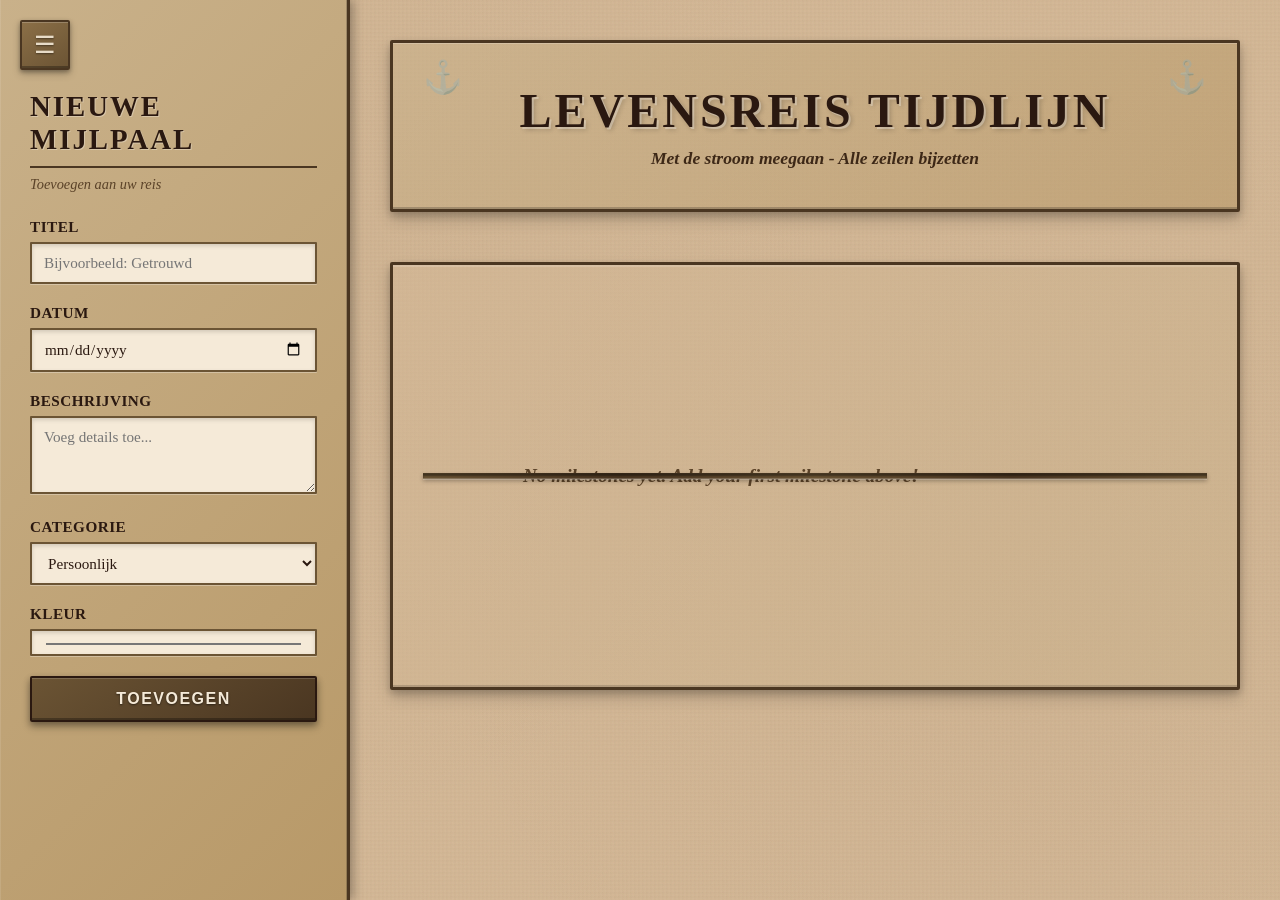
<file: old-index.html>
<!DOCTYPE html>
<html lang="en">
<head>
    <meta charset="UTF-8">
    <meta name="viewport" content="width=device-width, initial-scale=1.0">
    <title>Levensreis Tijdlijn - Chronicle of Life's Voyage</title>
    <link rel="stylesheet" href="styles.css">
</head>
<body>
    <button id="sidebar-toggle" class="sidebar-toggle" aria-label="Toggle sidebar">
        <span class="toggle-icon">☰</span>
    </button>

    <aside id="sidebar" class="sidebar">
        <div class="sidebar-content">
            <h2>Nieuwe Mijlpaal</h2>
            <p class="sidebar-subtitle">Toevoegen aan uw reis</p>

            <form id="milestone-form">
                <div class="form-group">
                    <label for="milestone-title">Titel</label>
                    <input type="text" id="milestone-title" placeholder="Bijvoorbeeld: Getrouwd" required>
                </div>

                <div class="form-group">
                    <label for="milestone-date">Datum</label>
                    <input type="date" id="milestone-date" required>
                </div>

                <div class="form-group">
                    <label for="milestone-description">Beschrijving</label>
                    <textarea id="milestone-description" placeholder="Voeg details toe..." rows="3"></textarea>
                </div>

                <div class="form-group">
                    <label for="milestone-category">Categorie</label>
                    <select id="milestone-category">
                        <option value="personal">Persoonlijk</option>
                        <option value="career">Carrière</option>
                        <option value="education">Onderwijs</option>
                        <option value="family">Familie</option>
                        <option value="property">Bezit</option>
                        <option value="travel">Reis</option>
                        <option value="achievement">Prestatie</option>
                        <option value="other">Anders</option>
                    </select>
                </div>

                <div class="form-group">
                    <label for="milestone-color">Kleur</label>
                    <input type="color" id="milestone-color" value="#d4b896">
                </div>

                <button type="submit" class="btn-primary">Toevoegen</button>
            </form>
        </div>
    </aside>

    <main class="main-content">
        <header>
            <h1>Levensreis Tijdlijn</h1>
            <p>Met de stroom meegaan - Alle zeilen bijzetten</p>
        </header>

        <div class="timeline-section">
            <div id="timeline-container" class="timeline">
                <div class="empty-state">
                    <p>Nog geen mijlpalen. Voeg uw eerste mijlpaal toe!</p>
                </div>
            </div>
        </div>
    </main>

    <script src="script.js"></script>
</body>
</html>
</file>
<file: styles.css>
* {
    margin: 0;
    padding: 0;
    box-sizing: border-box;
}

body {
    font-family: 'Palatino Linotype', 'Book Antiqua', Palatino, serif;
    background: #d4b896;
    background-image:
        repeating-linear-gradient(
            0deg,
            transparent,
            transparent 2px,
            rgba(101, 67, 33, 0.02) 2px,
            rgba(101, 67, 33, 0.02) 4px
        ),
        repeating-linear-gradient(
            90deg,
            transparent,
            transparent 2px,
            rgba(101, 67, 33, 0.02) 2px,
            rgba(101, 67, 33, 0.02) 4px
        ),
        radial-gradient(circle at 20% 30%, rgba(101, 67, 33, 0.03) 0%, transparent 50%),
        radial-gradient(circle at 80% 70%, rgba(101, 67, 33, 0.03) 0%, transparent 50%);
    min-height: 100vh;
    color: #3d2817;
    position: relative;
    overflow-x: hidden;
}

body::before {
    content: '';
    position: fixed;
    top: 0;
    left: 0;
    right: 0;
    bottom: 0;
    background-image: url('data:image/svg+xml;utf8,<svg xmlns="http://www.w3.org/2000/svg" width="100" height="100"><filter id="noise"><feTurbulence type="fractalNoise" baseFrequency="0.9" numOctaves="4" stitchTiles="stitch"/></filter><rect width="100" height="100" filter="url(%23noise)" opacity="0.05"/></svg>');
    pointer-events: none;
    z-index: 1;
}

/* Sidebar Toggle Button */
.sidebar-toggle {
    position: fixed;
    top: 20px;
    left: 20px;
    z-index: 1001;
    width: 50px;
    height: 50px;
    background: linear-gradient(145deg, #8b6f47 0%, #6b5434 100%);
    border: 2px solid #4a3621;
    border-radius: 2px;
    cursor: pointer;
    box-shadow:
        0 2px 4px rgba(0,0,0,0.3),
        0 4px 8px rgba(0,0,0,0.2),
        inset 0 1px 0 rgba(255,255,255,0.2),
        inset 0 -2px 0 rgba(0,0,0,0.3);
    transition: all 0.3s ease;
}

.sidebar-toggle:hover {
    background: linear-gradient(145deg, #9d7f52 0%, #7a603d 100%);
    transform: translateY(-2px);
    box-shadow:
        0 3px 6px rgba(0,0,0,0.35),
        0 6px 12px rgba(0,0,0,0.25),
        inset 0 1px 0 rgba(255,255,255,0.25),
        inset 0 -2px 0 rgba(0,0,0,0.3);
}

.sidebar-toggle:active {
    transform: translateY(0);
    box-shadow:
        0 1px 2px rgba(0,0,0,0.3),
        inset 0 2px 4px rgba(0,0,0,0.3);
}

.toggle-icon {
    color: #e8dcc8;
    font-size: 1.5rem;
    line-height: 1;
    text-shadow: 0 1px 2px rgba(0,0,0,0.4);
}

/* Sidebar */
.sidebar {
    position: fixed;
    left: 0;
    top: 0;
    bottom: 0;
    width: 350px;
    background: linear-gradient(135deg, #c9b18a 0%, #b89968 100%);
    border-right: 3px solid #4a3621;
    box-shadow:
        3px 0 10px rgba(0,0,0,0.3),
        inset -1px 0 0 rgba(0,0,0,0.2),
        inset 1px 0 0 rgba(255,255,255,0.1);
    z-index: 1000;
    transition: transform 0.3s ease;
    overflow-y: auto;
}

.sidebar-hidden {
    transform: translateX(-100%);
}

.sidebar-content {
    padding: 90px 30px 30px;
}

.sidebar h2 {
    font-size: 1.8rem;
    color: #2a1810;
    margin-bottom: 8px;
    font-weight: 700;
    text-transform: uppercase;
    letter-spacing: 2px;
    text-shadow: 1px 1px 0 rgba(255,255,255,0.3);
    border-bottom: 2px solid #4a3621;
    padding-bottom: 10px;
}

.sidebar-subtitle {
    font-size: 0.9rem;
    color: #5a4228;
    font-style: italic;
    margin-bottom: 25px;
}

/* Form Styles */
.form-group {
    margin-bottom: 20px;
}

.form-group label {
    display: block;
    margin-bottom: 6px;
    font-weight: 700;
    color: #2a1810;
    font-size: 0.95rem;
    text-transform: uppercase;
    letter-spacing: 0.5px;
}

.form-group input,
.form-group textarea,
.form-group select {
    width: 100%;
    padding: 10px 12px;
    border: 2px solid #6b5434;
    background: #f5ead8;
    border-radius: 1px;
    font-size: 0.95rem;
    color: #2a1810;
    font-family: 'Palatino Linotype', serif;
    box-shadow:
        inset 0 2px 4px rgba(0,0,0,0.15),
        0 1px 0 rgba(255,255,255,0.3);
    transition: all 0.3s ease;
}

.form-group input:focus,
.form-group textarea:focus,
.form-group select:focus {
    outline: none;
    border-color: #4a3621;
    background: #fef8ed;
    box-shadow:
        inset 0 2px 4px rgba(0,0,0,0.2),
        0 0 0 3px rgba(139, 111, 71, 0.2);
}

.btn-primary {
    width: 100%;
    background: linear-gradient(145deg, #6b5434 0%, #4a3621 100%);
    color: #f5ead8;
    padding: 12px 24px;
    border: 2px solid #2a1810;
    border-radius: 2px;
    font-size: 1rem;
    font-weight: 700;
    text-transform: uppercase;
    letter-spacing: 1.5px;
    cursor: pointer;
    box-shadow:
        0 3px 6px rgba(0,0,0,0.3),
        0 5px 10px rgba(0,0,0,0.2),
        inset 0 1px 0 rgba(255,255,255,0.15),
        inset 0 -2px 0 rgba(0,0,0,0.3);
    transition: all 0.2s ease;
    text-shadow: 0 1px 2px rgba(0,0,0,0.5);
}

.btn-primary:hover {
    background: linear-gradient(145deg, #7a603d 0%, #5a4228 100%);
    transform: translateY(-2px);
    box-shadow:
        0 4px 8px rgba(0,0,0,0.35),
        0 6px 12px rgba(0,0,0,0.25),
        inset 0 1px 0 rgba(255,255,255,0.2),
        inset 0 -2px 0 rgba(0,0,0,0.3);
}

.btn-primary:active {
    transform: translateY(0);
    box-shadow:
        0 1px 2px rgba(0,0,0,0.3),
        inset 0 3px 5px rgba(0,0,0,0.3);
}

/* Main Content */
.main-content {
    margin-left: 350px;
    min-height: 100vh;
    padding: 40px;
    position: relative;
    z-index: 2;
    transition: margin-left 0.3s ease;
}

.sidebar-hidden ~ .main-content {
    margin-left: 0;
}

/* Header */
header {
    text-align: center;
    margin-bottom: 50px;
    padding: 40px 20px;
    background: linear-gradient(135deg, rgba(201, 177, 138, 0.6) 0%, rgba(184, 153, 104, 0.6) 100%);
    border: 3px solid #4a3621;
    border-radius: 2px;
    box-shadow:
        0 4px 8px rgba(0,0,0,0.2),
        0 8px 16px rgba(0,0,0,0.15),
        inset 0 1px 0 rgba(255,255,255,0.2),
        inset 0 -2px 0 rgba(0,0,0,0.2);
    position: relative;
}

header::before {
    content: '⚓';
    position: absolute;
    top: 15px;
    left: 30px;
    font-size: 2rem;
    opacity: 0.3;
}

header::after {
    content: '⚓';
    position: absolute;
    top: 15px;
    right: 30px;
    font-size: 2rem;
    opacity: 0.3;
}

header h1 {
    font-size: 3rem;
    color: #2a1810;
    margin-bottom: 10px;
    font-weight: 700;
    text-transform: uppercase;
    letter-spacing: 3px;
    text-shadow:
        2px 2px 0 rgba(255,255,255,0.3),
        3px 3px 5px rgba(0,0,0,0.2);
}

header p {
    font-size: 1.1rem;
    color: #3d2817;
    font-style: italic;
    font-weight: 600;
}

/* Timeline Section */
.timeline-section {
    background: linear-gradient(135deg, rgba(212, 184, 150, 0.5) 0%, rgba(201, 177, 138, 0.5) 100%);
    padding: 40px 30px;
    border: 3px solid #4a3621;
    border-radius: 2px;
    box-shadow:
        0 4px 8px rgba(0,0,0,0.2),
        0 8px 16px rgba(0,0,0,0.15),
        inset 0 2px 0 rgba(255,255,255,0.15),
        inset 0 -2px 0 rgba(0,0,0,0.15);
    overflow-x: auto;
}

.timeline {
    position: relative;
    padding: 100px 40px;
    display: flex;
    gap: 60px;
    min-width: min-content;
}

.timeline::before {
    content: '';
    position: absolute;
    top: 50%;
    left: 0;
    right: 0;
    transform: translateY(-50%);
    height: 4px;
    width: 100%;
    background: linear-gradient(90deg,
        #6b5434 0%,
        #4a3621 25%,
        #6b5434 50%,
        #4a3621 75%,
        #6b5434 100%
    );
    box-shadow:
        inset 0 2px 2px rgba(0,0,0,0.4),
        0 1px 0 rgba(255,255,255,0.2),
        0 2px 4px rgba(0,0,0,0.3);
    border-top: 1px solid rgba(0,0,0,0.3);
    border-bottom: 1px solid rgba(255,255,255,0.2);
}

.empty-state {
    text-align: center;
    padding: 60px;
    color: #5a4228;
    font-style: italic;
    font-size: 1.2rem;
    font-weight: 600;
}

/* Milestone Items */
.milestone-item {
    display: flex;
    flex-direction: column;
    position: relative;
    opacity: 0;
    animation: fadeInUp 0.6s ease-out forwards;
    min-width: 300px;
    max-width: 340px;
}

@keyframes fadeInUp {
    from {
        opacity: 0;
        transform: translateY(30px);
    }
    to {
        opacity: 1;
        transform: translateY(0);
    }
}

.milestone-item:nth-child(odd) {
    align-items: flex-start;
}

.milestone-item:nth-child(even) {
    align-items: flex-start;
    flex-direction: column-reverse;
}

.milestone-content {
    width: 100%;
    background: #e8dcc8;
    padding: 24px;
    border: 3px solid #4a3621;
    border-radius: 1px;
    position: relative;
    transition: all 0.3s ease;
    box-shadow:
        0 2px 4px rgba(0,0,0,0.2),
        0 4px 8px rgba(0,0,0,0.15),
        0 8px 16px rgba(0,0,0,0.1),
        inset 0 1px 0 rgba(255,255,255,0.3);
}

.milestone-content::before {
    content: '';
    position: absolute;
    top: 0;
    left: 0;
    right: 0;
    bottom: 0;
    background-image:
        repeating-linear-gradient(
            0deg,
            transparent,
            transparent 20px,
            rgba(74, 54, 33, 0.03) 20px,
            rgba(74, 54, 33, 0.03) 21px
        ),
        repeating-linear-gradient(
            90deg,
            transparent,
            transparent 20px,
            rgba(74, 54, 33, 0.03) 20px,
            rgba(74, 54, 33, 0.03) 21px
        );
    pointer-events: none;
}

.milestone-content:hover {
    transform: translateY(-6px) rotate(1deg);
    box-shadow:
        0 4px 8px rgba(0,0,0,0.25),
        0 8px 16px rgba(0,0,0,0.2),
        0 16px 32px rgba(0,0,0,0.15),
        inset 0 1px 0 rgba(255,255,255,0.4);
}

.milestone-item:nth-child(odd) .milestone-content {
    margin-bottom: 45px;
}

.milestone-item:nth-child(even) .milestone-content {
    margin-top: 45px;
}

.milestone-item:nth-child(even) .milestone-content:hover {
    transform: translateY(6px) rotate(-1deg);
}

.milestone-dot {
    position: relative;
    width: 22px;
    height: 22px;
    background: radial-gradient(circle, #e8dcc8 0%, #c9b18a 100%);
    border: 3px solid #4a3621;
    border-radius: 50%;
    z-index: 1;
    transition: all 0.3s ease;
    box-shadow:
        0 2px 4px rgba(0,0,0,0.3),
        0 4px 8px rgba(0,0,0,0.2),
        inset 0 1px 2px rgba(255,255,255,0.5),
        inset 0 -2px 2px rgba(0,0,0,0.3);
    flex-shrink: 0;
}

.milestone-item:hover .milestone-dot {
    transform: scale(1.3);
    box-shadow:
        0 3px 6px rgba(0,0,0,0.35),
        0 6px 12px rgba(0,0,0,0.25),
        inset 0 1px 3px rgba(255,255,255,0.6),
        inset 0 -2px 3px rgba(0,0,0,0.4);
}

.milestone-date {
    font-size: 0.8rem;
    color: #4a3621;
    font-weight: 700;
    margin-bottom: 10px;
    text-transform: uppercase;
    letter-spacing: 1.5px;
    font-family: 'Courier New', monospace;
    border-bottom: 1px solid rgba(74, 54, 33, 0.3);
    padding-bottom: 6px;
}

.milestone-title {
    font-size: 1.5rem;
    font-weight: 700;
    margin-bottom: 12px;
    color: #2a1810;
    line-height: 1.3;
    text-shadow: 1px 1px 0 rgba(255,255,255,0.3);
}

.milestone-description {
    color: #3d2817;
    line-height: 1.7;
    margin-bottom: 14px;
    font-size: 0.95rem;
}

.milestone-category {
    display: inline-block;
    padding: 6px 14px;
    border: 2px solid #4a3621;
    border-radius: 1px;
    font-size: 0.75rem;
    font-weight: 700;
    margin-bottom: 12px;
    letter-spacing: 1px;
    text-transform: uppercase;
    box-shadow:
        0 1px 2px rgba(0,0,0,0.2),
        inset 0 1px 0 rgba(255,255,255,0.3);
}

.category-personal {
    background: linear-gradient(135deg, #b8a48a 0%, #a89375 100%);
    color: #2a1810;
}
.category-career {
    background: linear-gradient(135deg, #c9b18a 0%, #b89968 100%);
    color: #2a1810;
}
.category-education {
    background: linear-gradient(135deg, #d4b896 0%, #c9b18a 100%);
    color: #2a1810;
}
.category-family {
    background: linear-gradient(135deg, #c4a57b 0%, #b89968 100%);
    color: #2a1810;
}
.category-property {
    background: linear-gradient(135deg, #a89375 0%, #9d8463 100%);
    color: #2a1810;
}
.category-travel {
    background: linear-gradient(135deg, #d9c6a3 0%, #c9b18a 100%);
    color: #2a1810;
}
.category-achievement {
    background: linear-gradient(135deg, #b89968 0%, #a07d50 100%);
    color: #2a1810;
}
.category-other {
    background: linear-gradient(135deg, #c9b18a 0%, #b8a48a 100%);
    color: #2a1810;
}

.btn-delete {
    background: linear-gradient(145deg, #7a4d3b 0%, #5a3628 100%);
    color: #f5ead8;
    border: 2px solid #3d2817;
    padding: 8px 16px;
    border-radius: 1px;
    cursor: pointer;
    font-size: 0.8rem;
    font-weight: 700;
    letter-spacing: 1px;
    text-transform: uppercase;
    transition: all 0.2s ease;
    box-shadow:
        0 2px 4px rgba(0,0,0,0.3),
        0 3px 6px rgba(0,0,0,0.2),
        inset 0 1px 0 rgba(255,255,255,0.15),
        inset 0 -2px 0 rgba(0,0,0,0.3);
    text-shadow: 0 1px 1px rgba(0,0,0,0.4);
}

.btn-delete:hover {
    background: linear-gradient(145deg, #8b5d4a 0%, #6b4534 100%);
    transform: translateY(-2px);
    box-shadow:
        0 3px 6px rgba(0,0,0,0.35),
        0 5px 10px rgba(0,0,0,0.25),
        inset 0 1px 0 rgba(255,255,255,0.2),
        inset 0 -2px 0 rgba(0,0,0,0.3);
}

.btn-delete:active {
    transform: translateY(0);
    box-shadow:
        0 1px 2px rgba(0,0,0,0.3),
        inset 0 2px 4px rgba(0,0,0,0.3);
}

/* Responsive Design */
@media (max-width: 1024px) {
    .sidebar {
        width: 300px;
    }

    .main-content {
        margin-left: 300px;
    }

    header h1 {
        font-size: 2.5rem;
    }
}

@media (max-width: 768px) {
    .sidebar {
        width: 280px;
        box-shadow: 5px 0 15px rgba(0,0,0,0.4);
    }

    .main-content {
        margin-left: 0;
        padding: 20px;
    }

    .sidebar-toggle {
        top: 15px;
        left: 15px;
        width: 45px;
        height: 45px;
    }

    header {
        padding: 30px 15px;
    }

    header h1 {
        font-size: 2rem;
    }

    header::before,
    header::after {
        font-size: 1.5rem;
        top: 10px;
    }

    header::before {
        left: 15px;
    }

    header::after {
        right: 15px;
    }

    .timeline {
        padding: 80px 20px;
        gap: 40px;
    }

    .milestone-item {
        min-width: 240px;
        max-width: 280px;
    }

    .milestone-content {
        padding: 20px;
    }

    .milestone-item:nth-child(odd) .milestone-content {
        margin-bottom: 35px;
    }

    .milestone-item:nth-child(even) .milestone-content {
        margin-top: 35px;
    }
}
</file>
